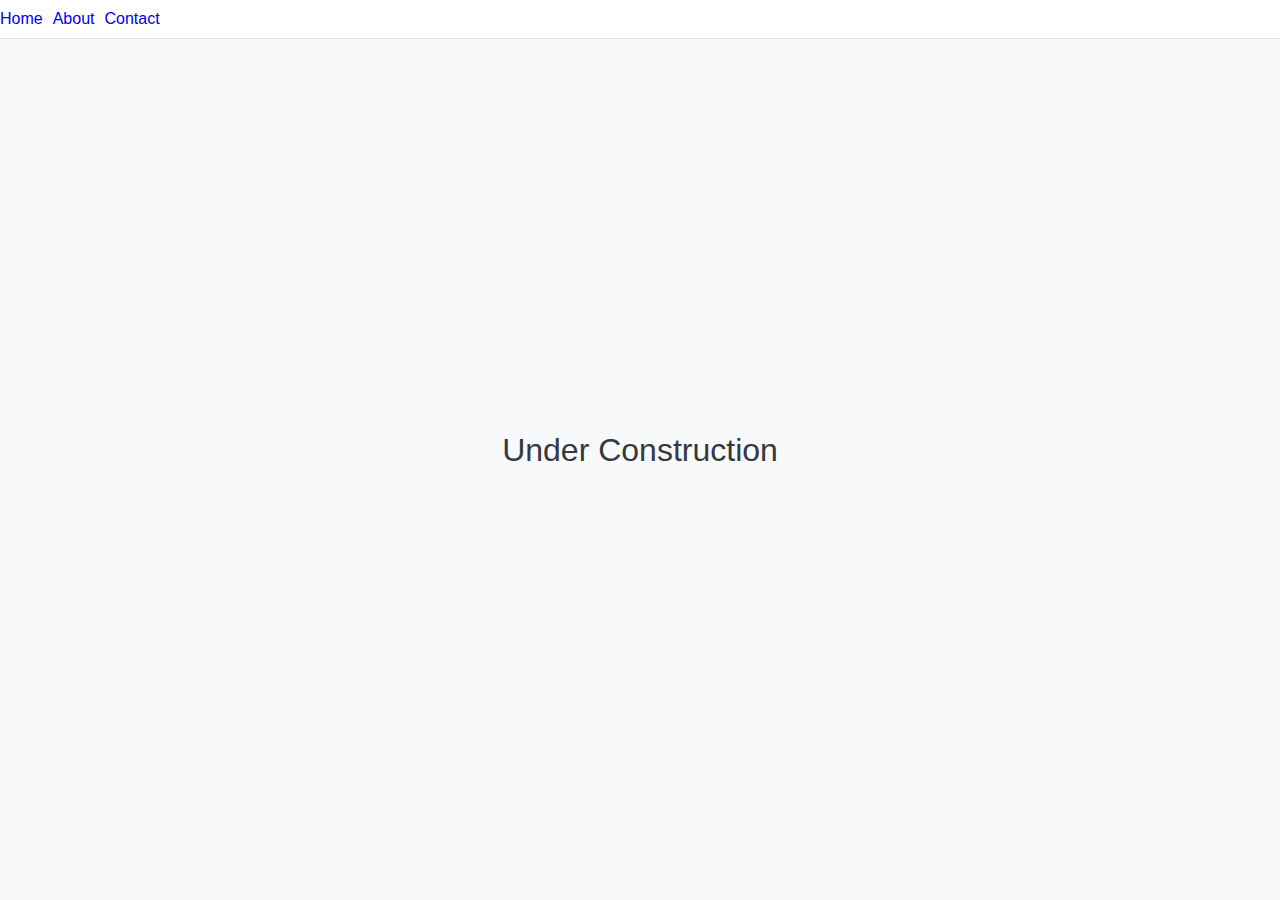
<file: portfolio/Inconstruction.html>
<!DOCTYPE html>
<html lang="en">
<head>
    <meta charset="UTF-8">
    <meta name="viewport" content="width=device-width, initial-scale=1.0">
    <title>Under Construction</title>
    <link rel="stylesheet" href="style.css">
    <style>

        body, html {
            height: 100%;
            margin: 0;
            display: flex;
            justify-content: center;
            align-items: center;
            background-color: #f8f9fa;
            font-family: Arial, sans-serif;
        }

        .container {
            text-align: center;
        }

        .construction-text {
            font-size: 2rem;
            color: #343a40;
        }
    </style>
</head>
<body>
    

    
<div class="container" style="position:absolute;top:0;width:100%;display:flex;gap:10px ;padding:10px 0;background-color:white;border-bottom:1px solid #ddd;">
    <div class="col-4">
        <a href="index.html" class="btn btn-primary btn-block" style="border-radius:0;">Home</a>
    </div>
    <div class="col-4">
        <a href="index.html" class="btn btn-primary btn-block" style="border-radius:0;">About</a>
    </div>
    <div class="col-4">
        <a href="index.html" class="btn btn-primary btn-block" style="border-radius:0;">Contact</a>
    </div>
</div>

    <div class="container">
        <div class="construction-text">Under Construction</div>
    </div>
</body>
</html>
</file>
<file: portfolio/style.css>
:root {
    --light-color: #fff;
    --black-color: #000;
    --dark-color: #051a60;
    /* --navbar-color: #d3d2d2e1; */
    --button-color: #242a6ff6;
    --blue-color: #0c8dd2;
    --button-hover-color: #196a85;
    --green-color:#68a984;
    --nav-textcolor: var(--dark-color);
    --primary-fontcolor: #023c51;
    --secondary-fontcolor: #666;
    --soft-light-background: #f5f5f5;
    --video-src :'https://videos.pexels.com/video-files/854752/854752-hd_1280_720_30fps.mp4';
}

.services{
    width: 100%;
}

*{
    text-align: justify;
    text-justify: inter-word;
    list-style: none;
    text-decoration: none;
}

body.dark-mode {
    --light-color: #121212;
    --black-color: #454545;
    --dark-color: #272727;
    /* --navbar-color: #1f1f1f; */
    --button-color: #444;
    --blue-color: #1e90ff;
    --button-hover-color: #555;
    --nav-textcolor: var(--light-color);
    --primary-fontcolor: #f1f1f1;
    --secondary-fontcolor: #aaa;
    --soft-light-background: #1e1e1e;
    --video-src : 'https://videos.pexels.com/video-files/854752/854752-hd_1280_720_30fps.mp4';
}

/* Base styles */
* {
    font-size: 16px;
}

html {
    scroll-behavior: smooth;
    transition-duration: 5s;
}

body {
    display: grid;
    grid-template-rows: auto 1fr auto;
    min-height: 100vh;
    margin: 0;
    padding: 0;
    background-color: var(--soft-light-background);
    color: var(--primary-fontcolor);
    overflow-x:hidden;
}

body.dark-mode {
    background-color: var(--black-color);
    color: var(--primary-fontcolor);
}

body.dark-mode p,
body.dark-mode h1,
body.dark-mode h2,
body.dark-mode h3,
body.dark-mode h4,
body.dark-mode h5,
body.dark-mode h6 {
    color: var(--primary-fontcolor);
}


body.dark-mode .card {
    background-color: var(--black-color);
    color: var(--primary-fontcolor);
}

body.dark-mode .card:hover {
    background-color: var(--button-hover-color);
    color: white;
}

body.dark-mode section,
body.dark-mode,
body.dark-mode,
body.dark-mode,
#contact a.dark-mode {
    color: var(--primary-fontcolor);
    background-color: var(--soft-light-background);
    outline: none;
    border: none;
}

iframe{
    overflow: hidden;
    margin: 0;
    padding: 0;
}
#navbar {
    background-color: transparent;
    box-shadow: 0 2px 4px #0000001a;
    color: #d1d2d3;
    padding-inline: 70px;
    position: relative;
    height: auto;
}

nav, #navbar, body.dark-mode #navbar  {
 background-color: transparent;
}

#navbar a {
    color: #d1d2d3;
}

.navbar-nav {
    display: flex;
    justify-content: flex-end;
}

.nav-link {
    margin: 0 10px;
    text-decoration: none;
    color: var(--black-color);

    font-size: 12px;
    transition: text-decoration 0.3s ease;
}

.nav-link.dark-mode, body.dark-mode .nav-link {
    color: var(--green-color);
   
}


.nav-link:hover {
    color: var(--button-hover-color);
    text-decoration: underline;
}

.navbar-toggler {
    background-color: #f8f9fa;
    border-color: #d1d2d3;
}

.navbar-toggler-icon {
    background-image: url("data:image/svg+xml,%3csvg xmlns='http://www.w3.org/2000/svg' viewBox='0 0 30 30'%3e%3cpath stroke='rgba(0, 0, 0, 0.5)' stroke-width='2' stroke-linecap='round' stroke-miterlimit='10' d='M4 7h22M4 15h22M4 23h22'/%3e%3c/svg%3e");
}

/* Section styles */
section {
    display: flex;
    flex-direction: column;
    justify-content: center;
    align-items: center;
    line-height: 1.9rem;
  font-family: 'Segoe UI', Tahoma, Geneva, Verdana, sans-serif;
    background-color: var(--soft-light-background);
}

.section-title {
    font-size: 2em;
    font-weight: bold;
    margin-bottom: 20px;
    color: var(--primary-fontcolor);
    text-align: center;
}

.section-content {
    color: var(--secondary-fontcolor);
}

/* Projects grid */
.projects-grid {
    display: grid;
    grid-template-columns: repeat(auto-fit, minmax(300px, 1fr));
    gap: 20px;
    width: 100%;
}

.project-card img {
    width: 100%;
    border-radius: 10px;
}

.image-container {
    position: relative;
    width: auto;
    height: 35%;
    border-radius: 50%;
    padding-bottom: 60%;
}

.image-overlay {
    margin-top: 55px;
    position: absolute;
    top: 0;
    left: 0;
    width: 100%;
    height: 100%;
    background: linear-gradient(
        to right,
        transparent,
        rgba(0, 0, 0, 0.5)
    );
}

.profile-img {
  object-fit: cover;
  width: 300px;
  height: 300px;
  border-radius: 50%;
  margin-top: -55px;
}

@media (max-width: 768px) {
    .profile-img {
        width: 400px;
        height: 400px;
        border-radius: 50%;
    }
}




@media (max-width: 768px) {
    .img-thumbnail {
        max-width: 100%;
        max-height: 200px;
        object-fit: cover;
        border-radius: 50%;
    }
}


.project-info {
    margin-top: 10px;
}

/* Buttons */
.button {
    background-color: var(--button-color);
    color: white;
    border: none;
    padding: 10px 20px;
    border-radius: 8px;
    transition: background-color 0.3s;
}

.button:hover {
    background-color: var(--button-hover-color);
}

/* Footer */
#footer {
    background-color: #333;
    color: #f8f9fa;
    text-align: left ;
    padding: 10px;
    margin-top: 50px;
    width: 100%;

}

.accent-color {
    color: #d99671;
    font-weight: bold;
}

/* Hero section */
#hero {
    position: relative;
    display: flex;
    width: 100%;
    overflow: hidden;
    height: 80vh;
}

#hero video {
    position: absolute;
    top: 0;
    left: 0;
    width: 100%;
    height: 100%;
    object-fit: cover;
    z-index: -1;
    filter: brightness(50%);
}

#hero video source {
    src: var(--video-src);
}

.contact {
    display: flex;
    flex-direction: column;
    justify-content: center;
    align-items: center;
    width: 100%;
    height: 100%;
    text-align: center;
    z-index: 2;
    color: #023c51;
}


.t-area {
    width: 100%;
    text-align: left;
    margin-top: 20px;
    margin-right: 400px;
    z-index: 2;
}

.t-area h1 {
    font-size: 3.5em;
    width: 500px;
    margin-bottom: 20px;
    color: var(--light-color);
    font-family: 'Lucida Sans', 'Lucida Grande', Geneva, Verdana, sans-serif;
}

.t-area p {
    font-size: 1.2em;
    color: var(--dark-color);
    margin-bottom: 30px;
}

.t-area button {
    font-size: 1em;
    padding: 10px 20px;
    margin: 5px;
    background-color: var(--button-color);
    color: white;
    border: none;
    border-radius: 8px;
    transition: background-color 0.3s;
}



.tab-pane{
    height: auto;
    max-width: 1000px;
    margin-top: 40px;
    margin-bottom: 100px;
}


    /* Overlay styling */
    .card .overlay {
        position: absolute;
        top: 0;
        left: 0;
        width: 100%;
        height: 100%;
        background-color: rgba(0, 0, 0, 0.5); /* Dark overlay with transparency */
        color: white;
        display: flex;
        flex-direction: column;
        justify-content: center;
        align-items: center;
        text-align: center;
        opacity: 0;
        transition: opacity 0.3s ease; /* Smooth transition for the overlay */
    }

    /* Show overlay on hover */
    .card:hover .overlay {
        opacity: 1;
    }

    /* Title styling */
    .card .overlay h2 {
        margin: 0;
        font-size: 1.5rem;
    }

    /* Description styling */
    .card .overlay p {
        margin: 0.5rem 0 0;
        font-size: 1rem;
    }


    
    /* Container for the projects section */
    #projects .container {
        display: flex;
        flex-wrap: wrap;
        gap: 1rem;
    }

    /* Style for each card */
    .card {
        position: relative;
        overflow: hidden;
        border-radius: 10px;
        box-shadow: 0 4px 8px rgba(0, 0, 0, 0.1);
        flex: 1 1 calc(25% - 1rem); /* Adjusting flex basis to 25% minus the gap */
        min-width: 200px; /* Ensuring a minimum width for smaller screens */
    }

    /* Ensuring the image fills the card */
    .card .image {
        width: 100%;
        height: 100%;
        object-fit: cover;
    }




.image {
    width: 100%;
    height: 100%;
    object-fit: cover;
}

.overlay, .hero-layer {
    position: absolute;
    bottom: 0;
    left: 0;
    width: 100%;
    height: 100%;
    background-color: rgba(2, 2, 53, 0.304);
    color: white;
 

}

.overlay h2 {
    margin: 0;
    font-size: 18px;
}

.overlay p {
    margin: 10px 0 0;
    font-size: 14px;
}


.footer {
    background-color: var(--black-color);
    color: var(--light-color);
}

.footer .footer-link {
    color: var(--light-color);
    text-decoration: none;
    transition: color 0.3s;
}

.footer .footer-link:hover {
    color: var(--blue-color);
}

.footer i {
    margin-right: 8px;
}

.footer ul {
    padding-left: 0;
}

.footer ul li {
    margin-bottom: 10px;
}

/* THIS IS THE ANIMATION SECTION  */


.slide-in-fwd-center, h1, img {
	-webkit-animation: slide-in-fwd-center 0.4s cubic-bezier(0.250, 0.460, 0.450, 0.940) both;
	        animation: slide-in-fwd-center 0.4s cubic-bezier(0.250, 0.460, 0.450, 0.940) both;
}



/* ----------------------------------------------
 * Generated by Animista on 2024-6-13 6:33:56
 * Licensed under FreeBSD License.
 * See http://animista.net/license for more info. 
 * w: http://animista.net, t: @cssanimista
 * ---------------------------------------------- */

/**
 * ----------------------------------------
 * animation slide-in-fwd-center
 * ----------------------------------------
 */
 @-webkit-keyframes slide-in-fwd-center {
    0% {
      -webkit-transform: translateZ(-1400px);
              transform: translateZ(-1400px);
      opacity: 0;
    }
    100% {
      -webkit-transform: translateZ(0);
              transform: translateZ(0);
      opacity: 1;
    }
  }
  @keyframes slide-in-fwd-center {
    0% {
      -webkit-transform: translateZ(-1400px);
              transform: translateZ(-1400px);
      opacity: 0;
    }
    100% {
      -webkit-transform: translateZ(0);
              transform: translateZ(0);
      opacity: 1;
    }
  }
</file>
